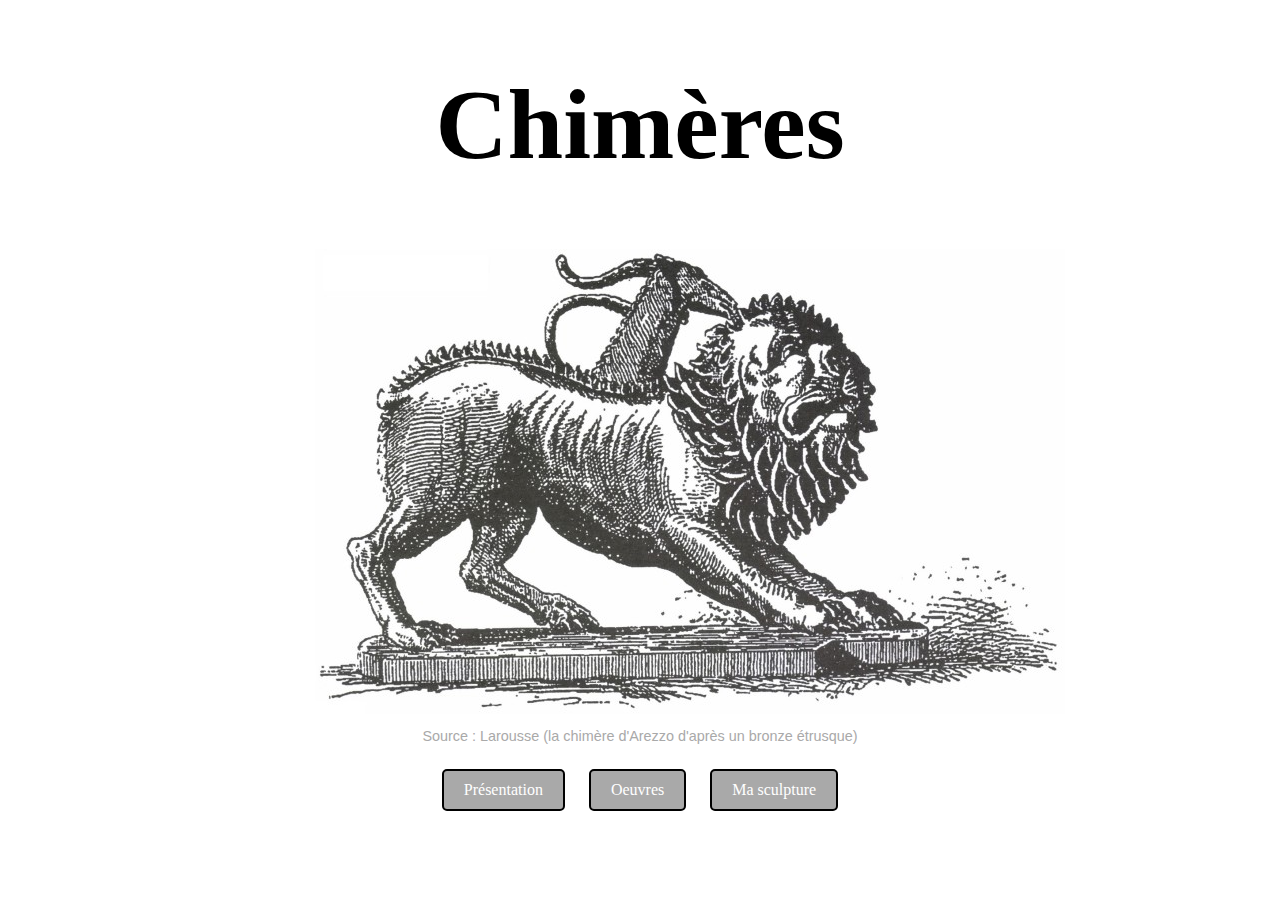
<file: index.html>
<!doctype html>
<html lang="fr">
    <head>
        <meta charset="utf-8">
        <title>Chimères</title>
		 <link rel="stylesheet" href="style.css">
    </head>
    <body>
		<h1>Chimères</h1>
		<img src = "images/Chimère.jpg"/>
		<p class="source">Source : Larousse (la chimère d'Arezzo d'après un bronze étrusque) </p>
		<div class= "boutons">
			<a href="presentation.html" class="button">Présentation</a>
			<a href="oeuvres.html" class="button">Oeuvres</a>
			<a href="sculpture.html" class="button">Ma sculpture</a>
		</div>
    </body>
</html>
</file>
<file: style.css>
h1{
    text-align: center;
	font-size: 100px;
}
img{
	display: block;
    margin: 0 auto;
    max-width: 100%;
    height: auto;
}
p{
	font-size : 100%;
	font-family : Arial;
}
.source{
	font-size : 90%;
	color : darkgray;
	text-align : center;
}
.boutons{
	text-align : center;
}
.button {
	display: inline-block;
	padding: 10px 20px;
	font-size: 16px;
	margin: 10px;
	cursor: pointer;
	border: 2px solid black;
	border-radius: 5px;
	background-color: darkgray;
	color: white;
	text-decoration: none;
	text-align: center;
}

.button:hover {
    opacity: 0.9;
}
.conteneur{
	width : 100%;
	display: flex;
    justify-content: space-between;
}
.zone_bouton{
    width: 15%;
}
.corps{
	width : 800px
}
</file>
